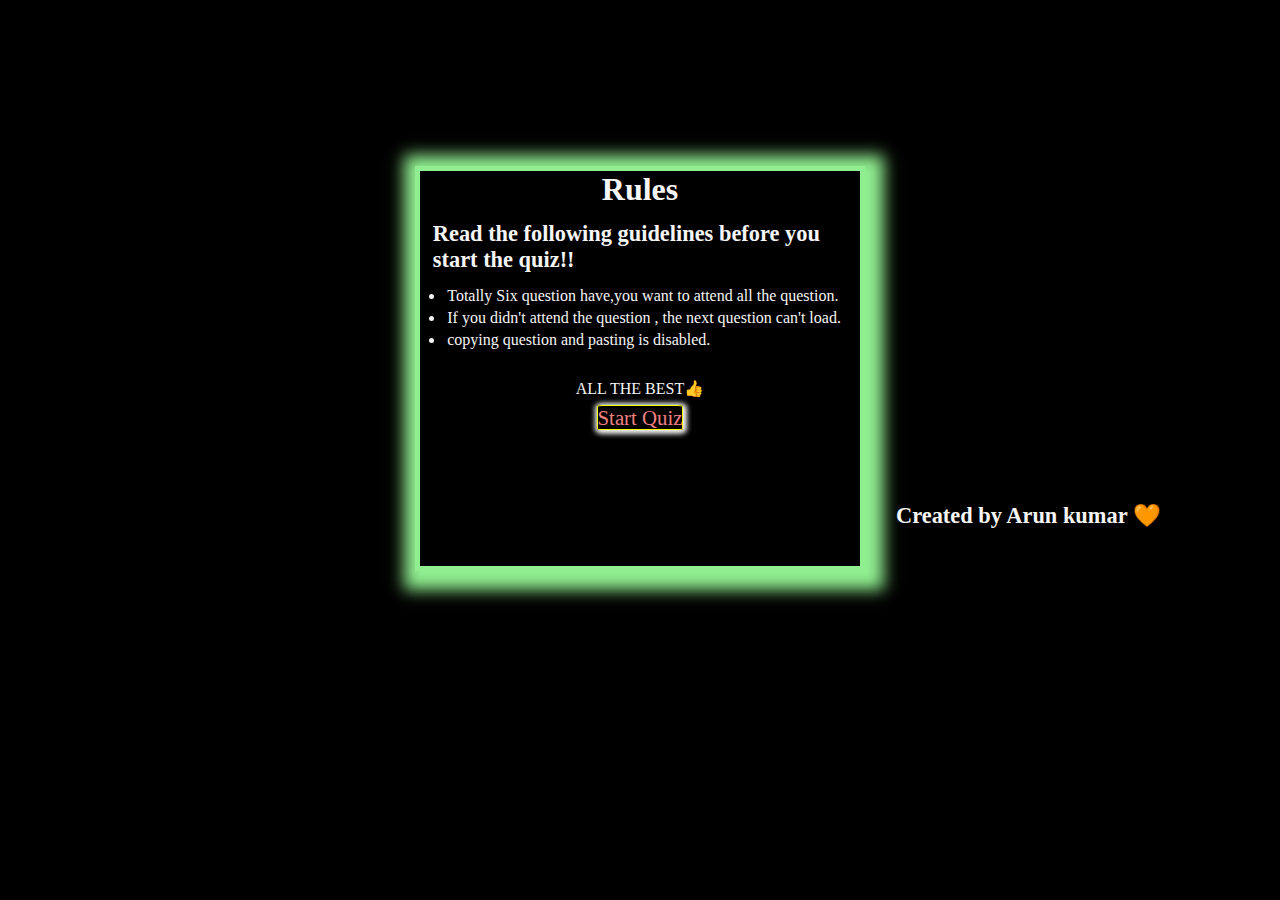
<file: index.html>
<!DOCTYPE html>
<html lang="en">
<head>
    <meta charset="UTF-8">
    <meta http-equiv="X-UA-Compatible" content="IE=edge">
    <meta name="viewport" content="width=device-width, initial-scale=1.0">
    <title>QUIZ</title>
    <link rel="stylesheet" href="style2.css">
    <body>
        <div class="rules-container">
            <div class="rules">
                <h1>Rules</h1>
                <ul class="second-div">
                    <h2>Read the following guidelines before you start the quiz!!</h2>
                    <li>Totally Six question have,you want to attend all the question.</li>
                    <li>If you didn't attend the question , the next question can't load.</li>
                    <li>copying question and pasting is disabled.</li>
                    
                </ul>
            </div>
            <footer>
            <p>ALL THE BEST👍</p>
            <a class="button" href="index2.html">Start Quiz</a>
            
        </footer>
        <footer class="footer1">
            <h2>Created by Arun kumar 🧡</h2>
        </footer>
        </div>
    </body>
</file>
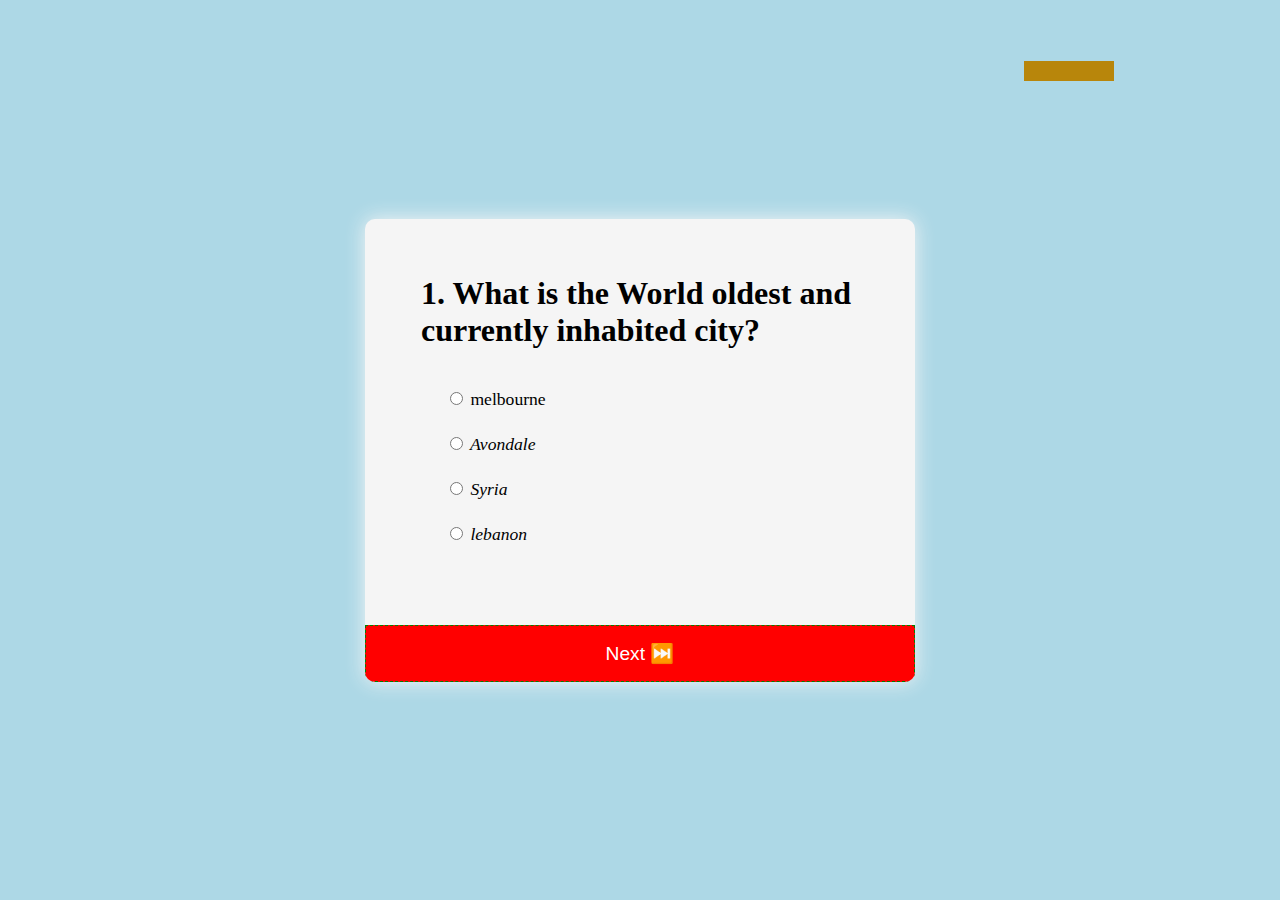
<file: index2.html>
<!DOCTYPE html>
<html lang="en">
<head>
    <meta charset="UTF-8">
    <meta http-equiv="X-UA-Compatible" content="IE=edge">
    <meta name="viewport" content="width=device-width, initial-scale=1.0">
    <title>QUIZ</title>
    
    <link rel="stylesheet" href="styles.css">
</head>
<body>
</head>
<body onmousedown="return false" onselectstart="return false">
    <p id="timer"></p>

    <div class="quiz-con " id="quiz"  >
        <div class="header" >
        <h1 id="title" >Questions</h1>
        <ul>
<li>
    <input type="radio" id="a" name="answer" class="answer">
    <label id="label1" for="a">Questions</label>
</li>
<var><li>
    <input type="radio" id="b" name="answer" class="answer">
    <label id="label2"for="b">Questions</label>
</li>
<li>
    <input type="radio" id="c" name="answer" class="answer">
    <label id="label3"for="c">Questions</label>
</li>
<li>
    <input type="radio" id="d" name="answer" class="answer">
    <label  id="label4"for="d">Questions</label>
</li></ul>
    </div>
    <button id="submit">Next ⏭️</button>
    </div>


    <script src="java.js"></script>
</body>
</html>
</body>
</html>
</file>
<file: style2.css>
body{
    background-color:black;
    color:whitesmoke;
    overflow: hidden;
    
}

*{
    margin: 0;
    padding: 0;
    box-sizing: border-box;
}
.rules-container{
    width:50vh;
    height:45vh;
    border:5px solid lightgreen;
    box-shadow: 4px 4px 15px 15px lightgreen;
    margin:13% auto;
    padding:0 1%;
}
h2{
    margin:3% 0;
    font-size:1.4rem;
}
.rules{
    text-align: center;
}
li{
    padding: 2px;
    margin-left:3%;
}
.second-div{
    text-align: start;
}
footer{
    text-align: center;
}
.button{
    text-decoration: none;
    border:1px solid yellow;
    border-radius:6%;
    font-size:1.3rem;
    color:lightcoral;
    box-shadow:1px 1px 5px 3px whitesmoke;
    

}
p{
    padding: 1.8%;
}
footer{
    margin-top:5%;
    
}
.button:hover{
    box-shadow:1px 1px 6px 4px whitesmoke;
    border: none;
    
}
.footer1{
    position: absolute;
    left: 70%;
}
</file>
<file: styles.css>
*{

    box-sizing: border-box;
    
}
body{
    background-color:lightblue;
    font-family:'Times New Roman', Times, sans-serif;
    min-height: 100vh;
    display: flex;
    align-items: center;
    justify-content: center;
    margin: 0;
    overflow: hidden;
    
}
.greeting{
    position: absolute;
    top:5%;
    bottom:100%;
    padding:1%;
    box-shadow:1px 1px 8px 4px plum;
    border: none;
    border:2px dashed blueviolet;
}
  #nameid{
    width:15%;
}
h1{
    margin: 0;
    margin-bottom:40px;
}
ul li{
    font-size:1.1rem;
    margin: 1.5rem;
    
}
ul li label{
    cursor: pointer;
}
h2{
    text-align: center;
    font-size:3rem;
    box-shadow: 1px 1px 10px 9px gray;
    color:green;
    
}
p{
    text-align: center;
}
.quiz-con{
    background-color:whitesmoke;
    width:550px;
    overflow: hidden;
    border-radius: 10px;
    box-shadow: 0px 0px  20px whitesmoke;
    max-width:100%;

}
.header{
    padding:3.5rem;
}
ul{
    list-style-type: none;
    padding: 0;
}
button{
    background-color:red;
    border:1.5px dashed green;
    font-size:1.2rem;
    color:white;
    display: block;
    width: 100%;
    padding: 1rem;
}
button:hover{
    background-color:lightgreen;
    color: black;
    border:none;

    
}
.hello{
    text-align: center;
}
#timer{
    position:absolute;
    top:5%;
    left:80%;
    bottom:70%;
    width:90px;
    height:20px;
    background-color:darkgoldenrod;
}
</file>
